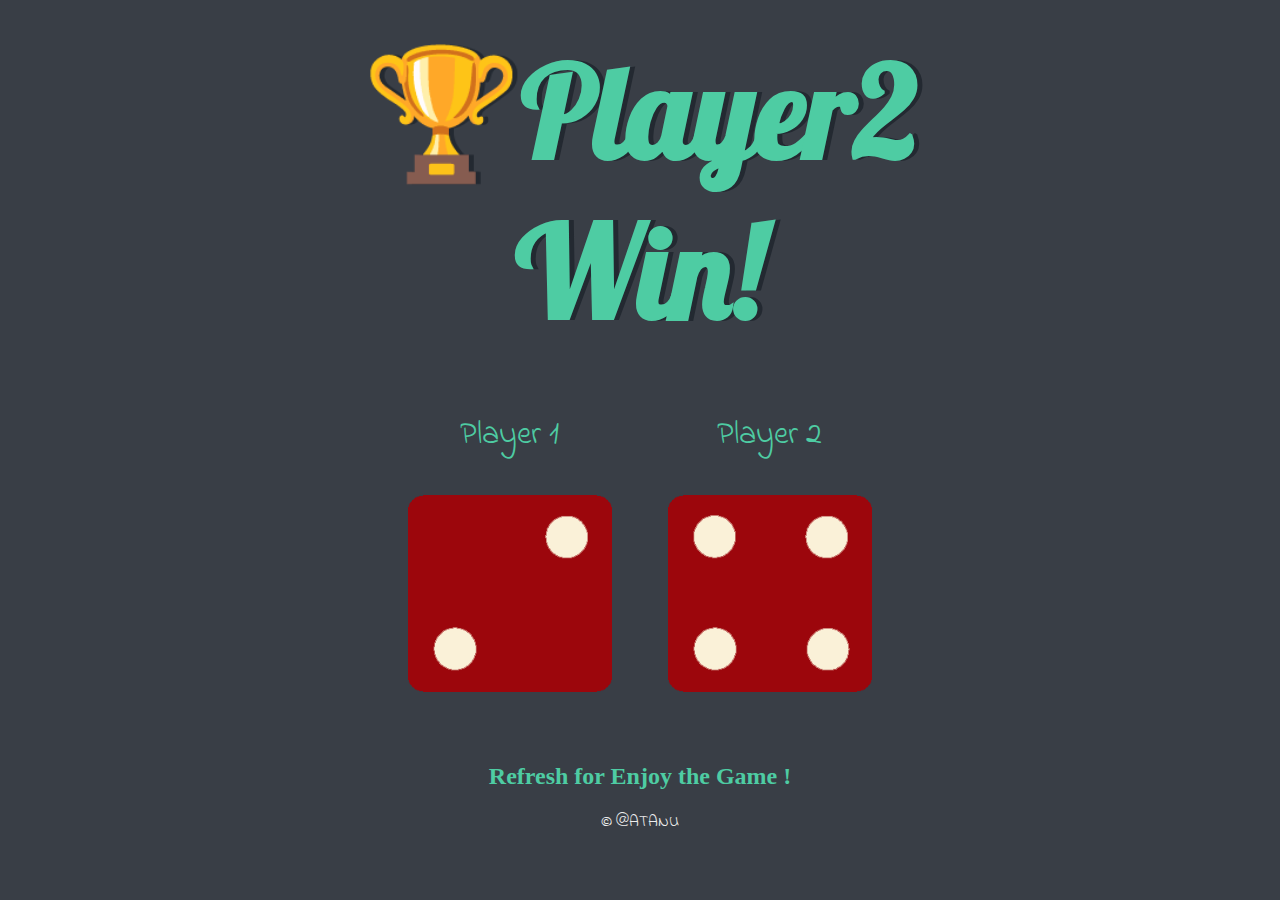
<file: index.html>
<!DOCTYPE html>
<html lang="en" dir="ltr">

<head>
    <meta charset="utf-8">
    <title>play&win</title>
    <link rel="stylesheet" href="styles.css">
    <link href="https://fonts.googleapis.com/css?family=Indie+Flower|Lobster" rel="stylesheet">

</head>

<body>

    <div class="container">
        <h1>Refresh Me</h1>
        <div class="dice">
            <p>Player 1</p>
            <img class="img1" src="images/dice6.png">
        </div>
        <div class="dice">
            <p>Player 2</p>
            <img class="img2" src="images/dice6.png">
        </div>
    </div>

    <script src="index.js"></script>
</body>

<footer>
    <h2>Refresh for Enjoy the Game !</h2>
    © @ATANU
</footer>

</html>
</file>
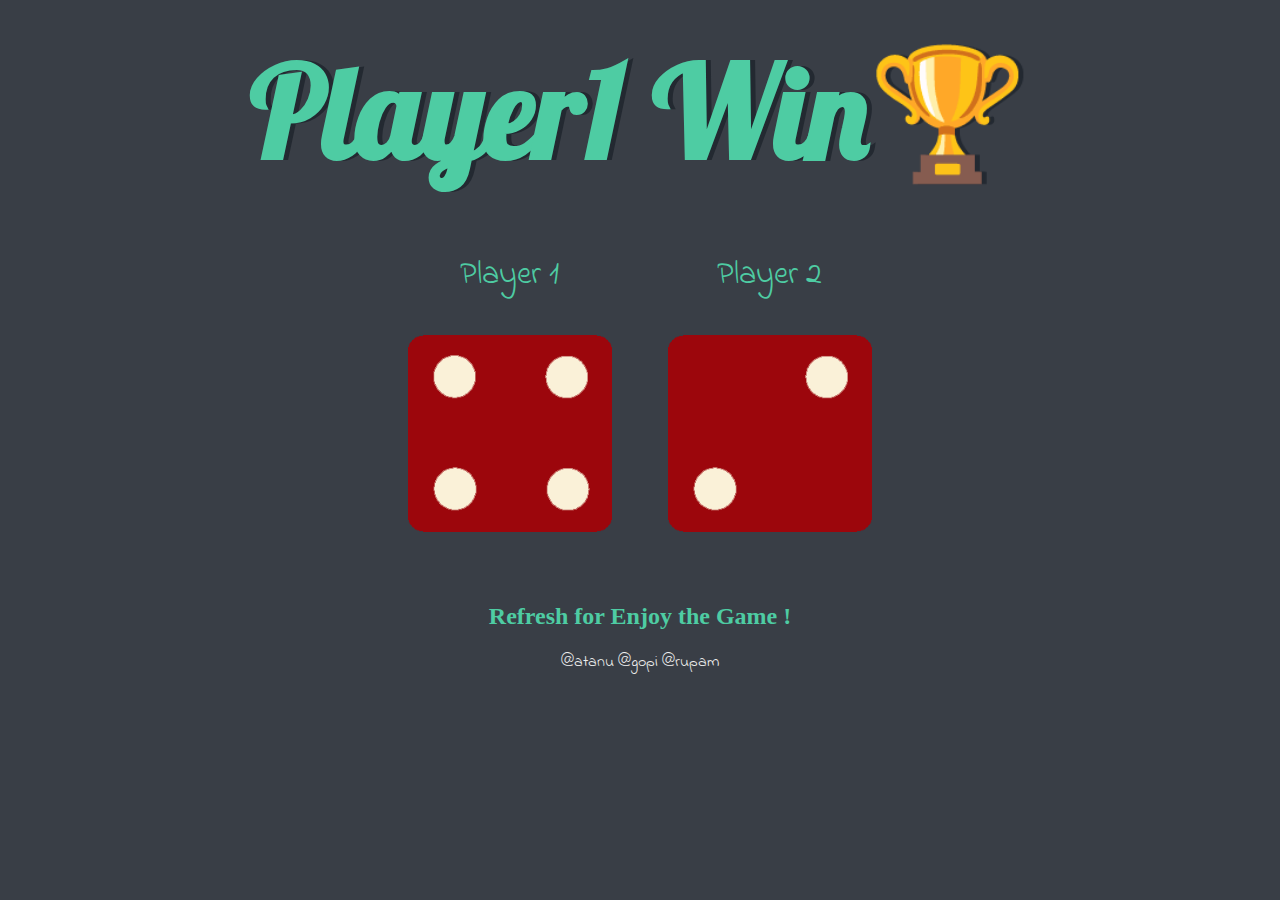
<file: index.html.html>
<!DOCTYPE html>
<html lang="en" dir="ltr">

<head>
    <meta charset="utf-8">
    <title>play&win</title>
    <link rel="stylesheet" href="styles.css">
    <link href="https://fonts.googleapis.com/css?family=Indie+Flower|Lobster" rel="stylesheet">

</head>

<body>

    <div class="container">
        <h1>Refresh Me</h1>
        <div class="dice">
            <p>Player 1</p>
            <img class="img1" src="images/dice6.png">
        </div>
        <div class="dice">
            <p>Player 2</p>
            <img class="img2" src="images/dice6.png">
        </div>
    </div>

    <script src="index.js"></script>
</body>

<footer>
    <h2>Refresh for Enjoy the Game !</h2>
    @atanu @gopi @rupam
</footer>

</html>
</file>
<file: styles.css>
.container {
    width: 70%;
    margin: auto;
    text-align: center;
  }
  
  .dice {
    text-align: center;
    display: inline-block;
  
  }
  
  body {
    background-color: #393E46;
  }
  
  h1 {
    margin: 30px;
    font-family: 'Lobster', cursive;
    text-shadow: 5px 0 #232931;
    font-size: 8rem;
    color: #4ECCA3;
  }
  h2{
    color: #4ECCA3;
    font-family: "monserrat";
  }
  p {
    font-size: 2rem;
    color: #4ECCA3;
    font-family: 'Indie Flower', cursive;
  }
  
  img {
    width: 80%;
  }
  
  footer {
    margin-top: 5%;
    color: #EEEEEE;
    text-align: center;
    font-family: 'Indie Flower', cursive;
  
  }
</file>
